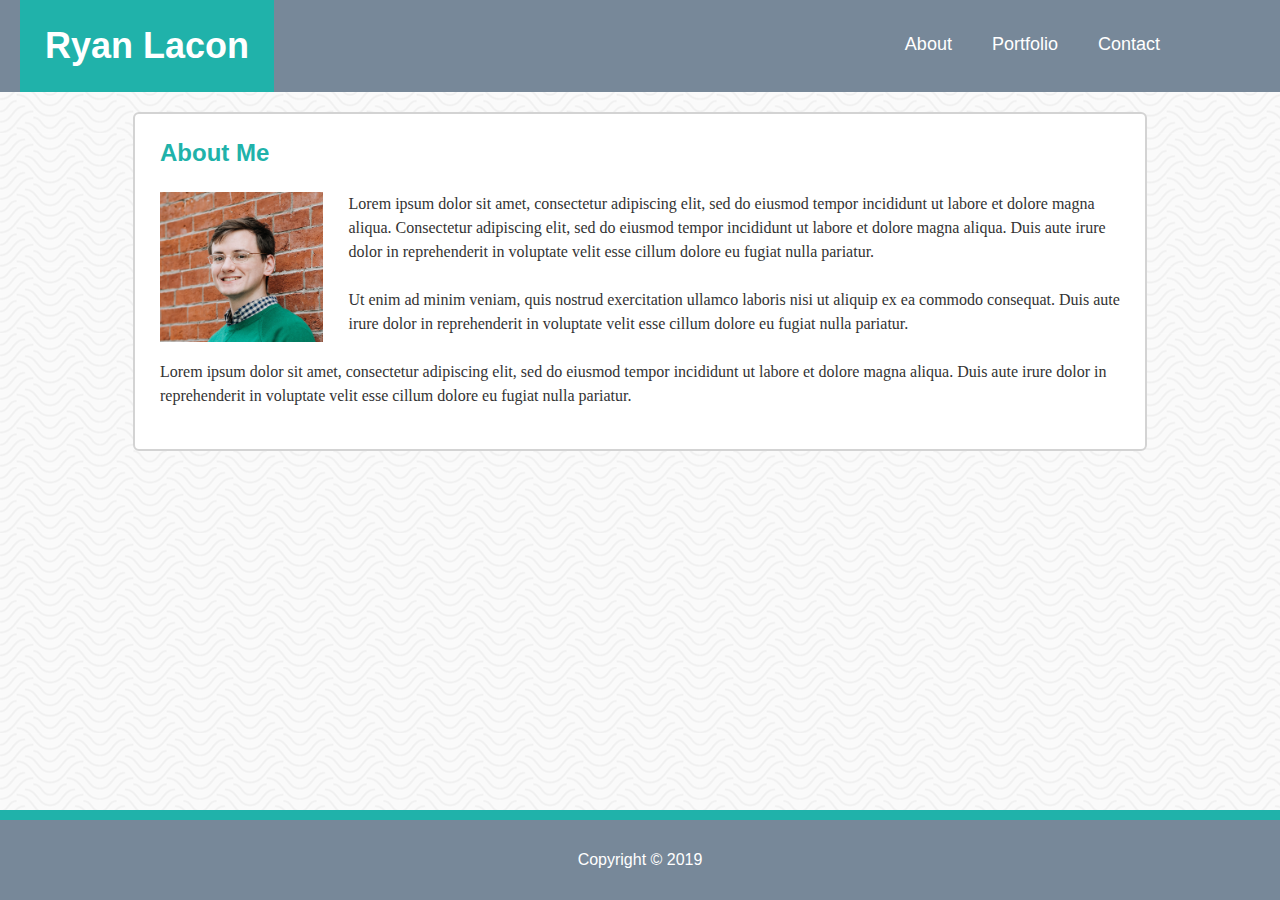
<file: index.html>
<!DOCTYPE html>

<head>
    <!--<link rel="stylesheet" href="reset.css">-->
    <link rel="stylesheet" type="text/css" href="style.css">
    <meta name="viewport" content="width=device-width, initial-scale=1">
</head>

<body>
        <div class="header">
                <a href="index.html"><h1>Ryan Lacon</h1></a>
                <div class="header-right">
                    <a href="index.html">About</a>
                    <a href="portfolio.html">Portfolio</a>
                    <a href="contact.html">Contact</a>
                </div>
            </div>

    <div class="pageContent">
        <h2>About Me</h2>
        <img id="ryanPic" src="images/me.jpg" alt="A photo of Ryan Lacon wearing glasses and a green sweater.">
        <p>Lorem ipsum dolor sit amet, consectetur adipiscing elit, sed do eiusmod tempor incididunt ut labore et dolore
            magna aliqua. Consectetur adipiscing elit, sed do eiusmod tempor incididunt ut labore et dolore magna
            aliqua. Duis aute irure dolor in reprehenderit in voluptate velit esse cillum dolore eu fugiat nulla
            pariatur.<br><br>Ut enim ad minim veniam, quis nostrud exercitation ullamco laboris nisi ut aliquip ex ea
            commodo consequat. Duis aute irure dolor in reprehenderit in voluptate velit esse cillum dolore eu fugiat
            nulla pariatur.<br><br>Lorem ipsum dolor sit amet, consectetur adipiscing elit, sed do eiusmod tempor
            incididunt ut labore et dolore magna aliqua. Duis aute irure dolor in reprehenderit in voluptate velit esse
            cillum dolore eu fugiat nulla pariatur.</p>
    </div>
    <footer>Copyright © 2019</footer>

    <script>
        // When the user scrolls the page, execute myFunction 
        window.onscroll = function () { myFunction() };

        // Get the navbar
        var navbar = document.getElementById("navbar");

        // Get the offset position of the navbar
        var sticky = navbar.offsetTop;

        // Add the sticky class to the navbar when you reach its scroll position. Remove "sticky" when you leave the scroll position
        function myFunction() {
            if (window.pageYOffset >= sticky) {
                navbar.classList.add("sticky")
            } else {
                navbar.classList.remove("sticky");
            }
        }
    </script>
</body>



</html>
</file>
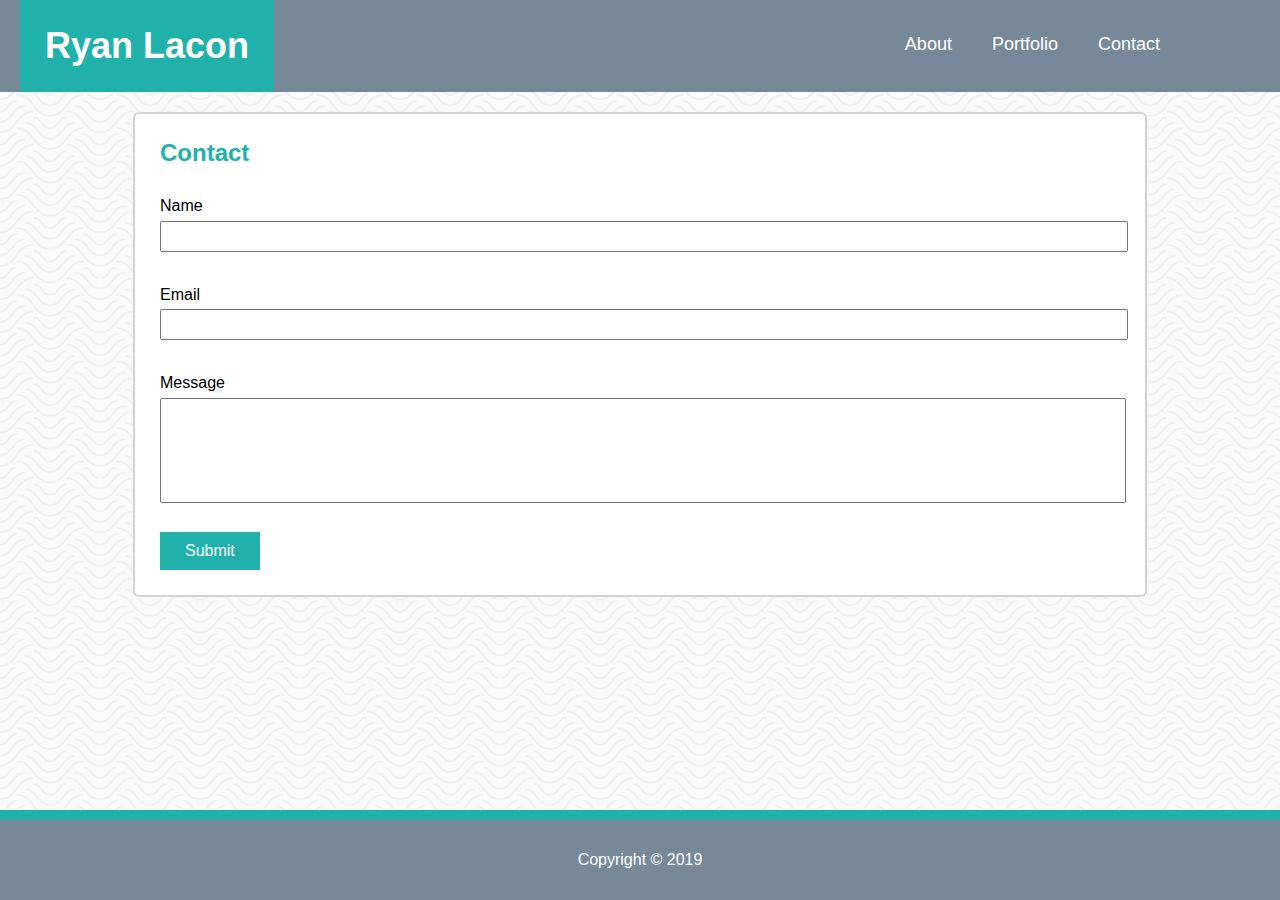
<file: contact.html>
<!DOCTYPE html>

<head>
    <!--<link rel="stylesheet" href="reset.css">-->
    <link rel="stylesheet" type="text/css" href="style.css">
</head>

<body>
    <div class="header">
        <a href="index.html">
            <h1>Ryan Lacon</h1>
        </a>
        <div class="header-right">
            <a href="index.html">About</a>
            <a href="portfolio.html">Portfolio</a>
            <a href="contact.html">Contact</a>
        </div>
    </div>

    <div class="contactForm">
        <h2>Contact</h2>
        <form>
            Name<br>
            <input type="text" name="name"><br>
            <br>
            Email<br>
            <input type="text" name="email"><br>
            <br>
            Message<br>
            <input class="message" type="text" name="message"><br>
            <br>
            <button type="button">Submit</button>
        </form>
    </div>
    <footer>Copyright © 2019</footer>

</body>



</html>
</file>
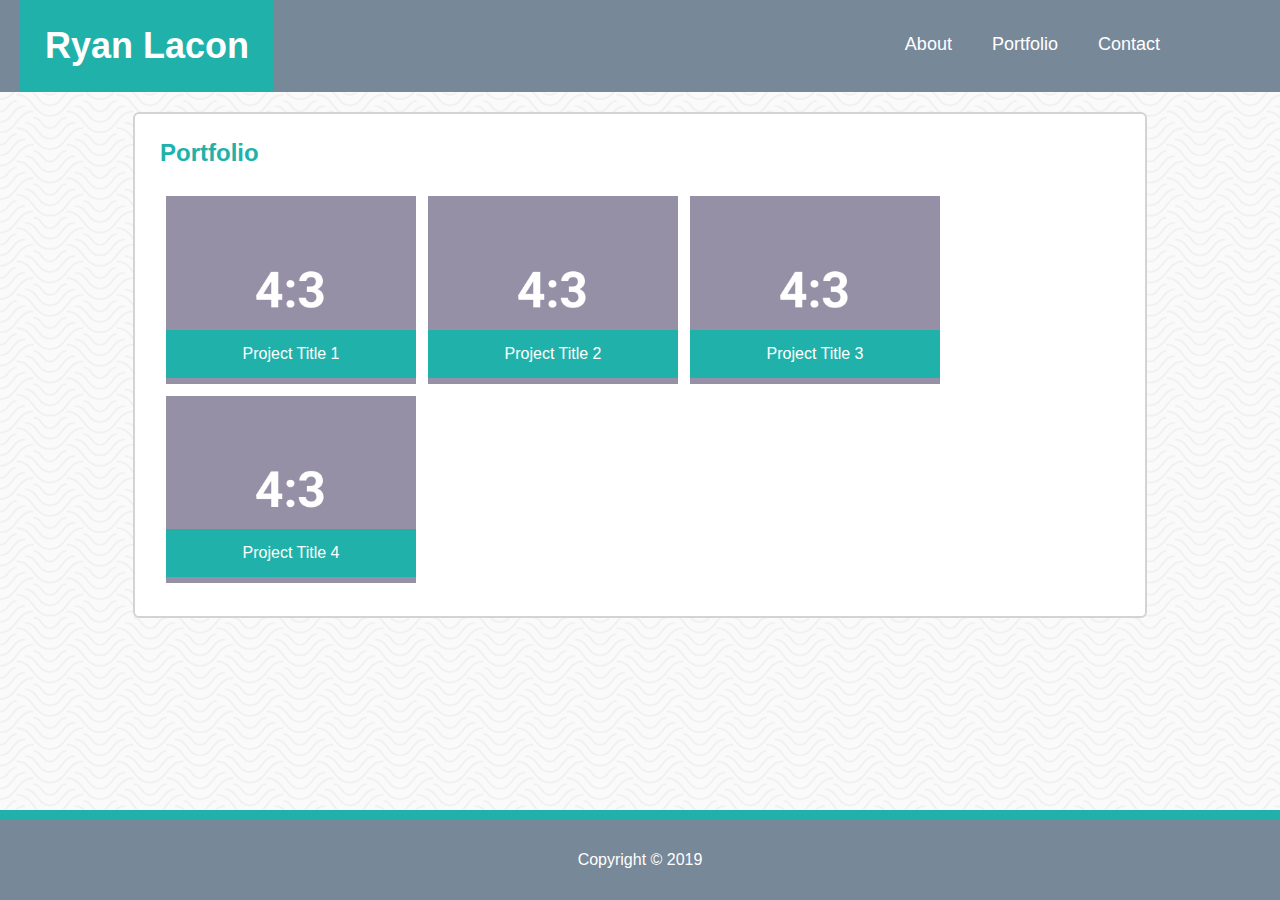
<file: portfolio.html>
<!DOCTYPE html>

<head>
    <!--<link rel="stylesheet" href="reset.css">-->
    <link rel="stylesheet" type="text/css" href="style.css">

</head>

<body>
    <div class="header">
        <a href="index.html"><h1>Ryan Lacon</h1></a>
        <div class="header-right">
            <a href="index.html">About</a>
            <a href="portfolio.html">Portfolio</a>
            <a href="contact.html">Contact</a>
        </div>
    </div>

    <div class="pageContent">
        <h2>Portfolio</h2>
        <div class="responsiveGallery">
            <div class="gallery">
                <a target="_blank" href="https://github.com/rlacon/">
                    <img src="images/mockup-image.png" alt="Placeholder image for a project." width="250">
                    <div class="desc">Project Title 1</div>
                </a>

            </div>
        </div>
        <div class="responsiveGallery">
            <div class="gallery">
                <a target="_blank" href="https://github.com/rlacon/">
                    <img src="images/mockup-image.png" alt="Placeholder image for a project." width="250">
                    <div class="desc">Project Title 2</div>
                </a>
            </div>
        </div>
        <div class="responsiveGallery">
            <div class="gallery">
                <a target="_blank" href="https://github.com/rlacon/">
                    <img src="images/mockup-image.png" alt="Placeholder image for a project." width="250">
                    <div class="desc">Project Title 3</div>
                </a>
            </div>
        </div>
        <div class="responsiveGallery">
            <div class="gallery">
                <a target="_blank" href="https://github.com/rlacon/">
                    <img src="images/mockup-image.png" alt="Placeholder image for a project." width="250">
                    <div class="desc">Project Title 4</div>
                </a>
            </div>
        </div>
    </div>

    <footer>Copyright © 2019</footer>

</body>



</html>
</file>
<file: style.css>
.header {
    overflow: hidden;
    background-color: lightslategray;
    margin-bottom: 20px;
}

.header a {
    float: left;
    color: white;

    padding-right: 20px;
    padding-left: 20px;
    font-family: sans-serif;
    text-decoration: none;
    font-size: 18px; 
  }


  .header-right {
    float: right;
    line-height: 5.5em;
    padding-right: 100px;
  }

h1 {
    background: lightseagreen;
    font-family: sans-serif;
    color: white;
    margin: 0;
    padding: 25px;

}


a {
    text-decoration: none;
    color: white;
}

body {
    margin: 0;
    background-image: url('images/papyrus.png');
    background-repeat: repeat;
    background-color: #cccccc;
}

.pageContent {
    background: white;
    position: relative;
    width: 75%;
    margin: auto;
    padding: 25px;
    border-style: solid;
    border-color: lightgrey;
    border-width: 2px;
    border-radius: 6px;
    overflow: hidden;
}

  .contactForm {
    background: white;
    position: relative;
    width: 75%;
    margin: auto;
    padding: 25px;
    border-style: solid;
    border-color: lightgrey;
    border-width: 2px;
    border-radius: 6px;
    overflow: hidden;
}

h2 {
    padding-bottom: 25px;
    margin: 0px;
    color: lightseagreen;
    font-family: sans-serif;
}

p {
    color: #333;
    line-height: 1.5em;
    margin-top: 0;
    font-size: 16px;
    font-family: georgia;
}

#ryanPic {
    height: 150px;
    float: left;
    padding-right: 25px;
}

.responsiveGallery {
    padding: 4px 6px;
    float: left;
  }

.gallery {
    position: relative;
    width: 100%;
    height: auto;
}

.desc {
    position: absolute;
    font-family: sans-serif;
    background: lightseagreen;
    color: white;
    text-align: center;
    padding-top: 15px;
    padding-bottom: 15px;
    width: 250px;
    bottom: 10px;
}

input {
    width: 100%;
    height: 25px;
    font-family: sans-serif;
    font-size: 16px;
}

form {
    font-family: sans-serif;
    line-height: 1.8em;
}

.message {
    height: 100px;
    padding-left:0;
    padding-top:0;
}

button {
    background: lightseagreen;
    padding: 10px 25px;
    color: white;
    font-size: 16px;
    border: none;
}

footer {
    position: fixed;
    left: 0;
    bottom: 0;
    text-align: center;
    width: 100%;
    background: lightslategray;
    color: white;
    height: 80px;
    border-top: 10px solid;
    border-color: lightseagreen;
    font-family: sans-serif;
    line-height: 5em;
}

/* Large Desktop Dimensions */
@media screen and (max-width: 980px) {
  .header a {
    text-align: center;
    padding-right: 25px;
    margin: auto;
  }
  
  .header-right {
    float: right;
    padding-right: 25px;

  }
  .contactForm {
    float: left;
    margin-left: 20px;
    width: 60%;
  }

  .pageContent {
    float: left;
    margin-left: 20px;
    width: 60%;
  }

  #ryanPic {
    width: 30%;
    height: auto;
    padding-bottom: 15px;
  }
}

/* Medium Desktop Dimensions */
@media screen and (max-width: 768px) {
  .header a {
    text-align: center;
    padding-right: 0px;
  }
  
  .header-right {
    float: right;
    padding-left: 25px;

    padding-right: 25px;
  }

  #ryanPic {
    width: 60%;
    height: auto;
    padding-bottom: 15px;
  }

  .contactForm {
    width: 85%;
  }
  .pageContent {
    width: 85%;
  }
}

/* Phone Screen Dimensions */
@media screen and (max-width: 640px) {
    h1 {
      float: none;
    }
  
    .header a {
      float: none;
      text-align: center;
    }
    
    .header-right {
      padding: 0px;
      text-align: center;
      float: none;
      line-height: 3em;
      padding-bottom: 15px;
    }

    .pageContent {
      width: 85%;
      height: auto;
            margin-left: 10px;
    }

    #ryanPic {
    width: 100%;
    height: auto;
    padding-bottom: 15px;
    }

    .responsiveGallery {
    width: 100%;
    }

    .contactForm {
      width: 85%;
      margin-left: 10px;
    }
}
</file>
